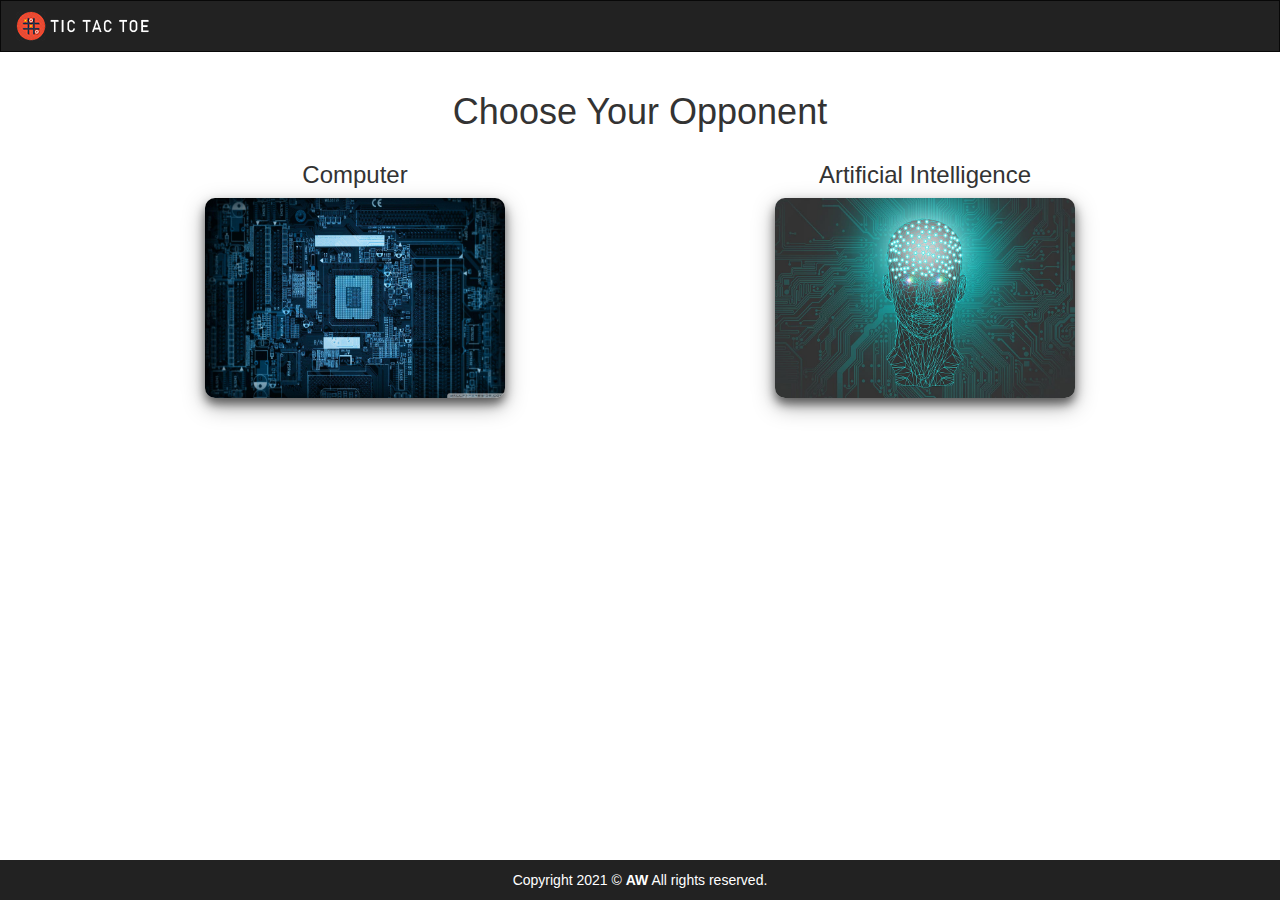
<file: index.html>
<!DOCTYPE html>
<html lang="en">

<head>
    <title>TIC TAC TOE</title>
    <meta charset="utf-8">
    <meta name="viewport" content="width=device-width, initial-scale=1">
    <link rel="icon" type="image/png" href="images/site_ic.png">
    <link rel="stylesheet" href="css/bootstrap.min.css">
    <link rel="stylesheet" href="css/style.css">
    <script src="https://ajax.googleapis.com/ajax/libs/jquery/3.5.1/jquery.min.js"></script>
    <script src="js/bootstrap.min.js"></script>
    <script src="js/script.js"></script>
    <script>
        function setOpp(opp) {
            localStorage.setItem('Opponent', opp);
            window.location = "home.html";
            }
    </script>
</head>
<body class="home_page">
    <nav class="navbar navbar-inverse mynav">
        <div class="container-fluid">
            <div class="navbar-header"><a href="#" class="navbar-brand"><img src="images/game_logo.png"></a></div>
        </div>
    </nav>
<div class="container game_options">
    <div class="col-sm-12">
        <h1>Choose Your Opponent</h1>
    </div>
    <div class="col-sm-6">
        <h3>Computer</h3>
        <img src="images/pc.jpg" onclick="setOpp(false);">
    </div>
    <div class="col-sm-6">
        <h3>Artificial Intelligence</h3>
        <img src="images/ai_img.jpg" onclick="setOpp(true);">
    </div>
</div>
<footer class="navbar-default navbar-fixed-bottom navbar-inverse">
    <div class="container-fluid footer">
        <p>Copyright 2021 © <b>AW</b> All rights reserved.</p>
    </div>
</footer>
</div>
</body>
</html>
</file>
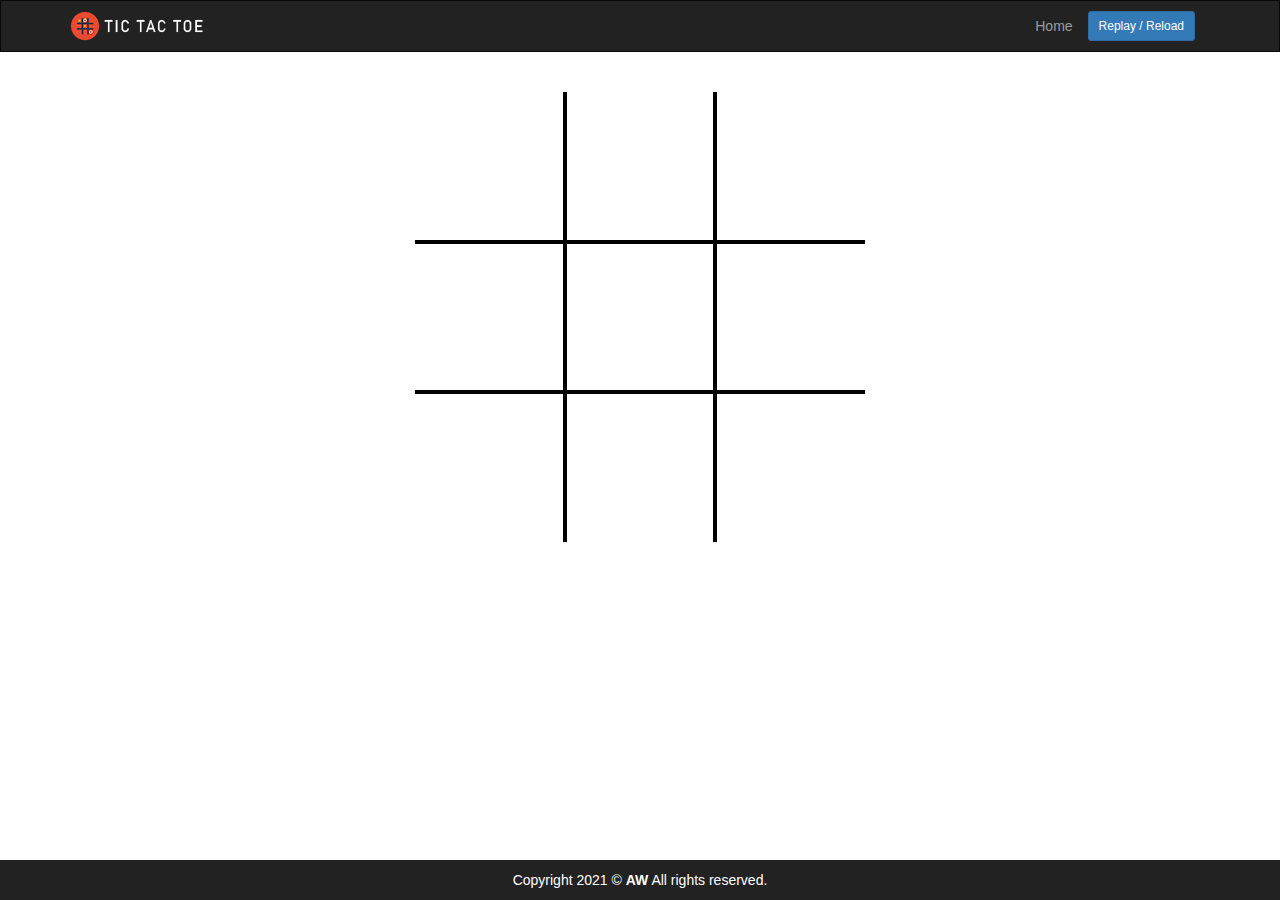
<file: home.html>
<!DOCTYPE html>
<html lang="en">
    <head>
        <title>TIC TAC TOE</title>
        <meta charset="utf-8">
        <meta name="viewport" content="width=device-width, initial-scale=1">
        <link rel="icon" type="image/png" href="images/site_ic.png">
        <link rel="stylesheet" href="css/bootstrap.min.css">
        <link rel="stylesheet" href="css/style.css">
        <script src="https://ajax.googleapis.com/ajax/libs/jquery/3.5.1/jquery.min.js"></script>
        <script src="js/bootstrap.min.js"></script>
        <script src="js/script.js"></script>
    </head>
    <body onload="gameLoad();">
        <nav class="navbar navbar-inverse mynav">
            <div class="container">
                <div class="navbar-header">
                    <button type="button" class="navbar-toggle collapsed" data-toggle="collapse" data-target="#bs-example-navbar-collapse-1"
                        aria-expanded="false">
                        <span class="sr-only">Toggle navigation</span>
                        <span class="icon-bar"></span>
                        <span class="icon-bar"></span>
                        <span class="icon-bar"></span>
                    </button>
                    <a href="#" class="navbar-brand"><img src="images/game_logo.png"></a>
                </div>
                <div class="collapse navbar-collapse navbar-right" id="bs-example-navbar-collapse-1">
                <ul class="nav navbar-nav">
                    <li><a href="index.html">Home</a></li>
                    <li><button class="btn btn-sm btn-primary rp_btn" onclick="window.location.reload();">Replay / Reload</button></li>
                </ul>
                </div>
                </div>
        </nav>
        <div class="container">
            <table class="gametable">
                <tr>
                    <td id="0" onclick="markMove(this.id)"></td>
                    <td id="1" onclick="markMove(this.id)"></td>
                    <td id="2" onclick="markMove(this.id)"></td>
                </tr>
                <tr>
                    <td id="3" onclick="markMove(this.id)"></td>
                    <td id="4" onclick="markMove(this.id)"></td>
                    <td id="5" onclick="markMove(this.id)"></td>
                </tr>
                <tr>
                    <td id="6" onclick="markMove(this.id)"></td>
                    <td id="7" onclick="markMove(this.id)"></td>
                    <td id="8" onclick="markMove(this.id)"></td>
                </tr>
            </table>
        </div>
        <footer class="navbar-default navbar-fixed-bottom navbar-inverse">
            <div class="container-fluid footer">
                <p>Copyright 2021 © <b>AW</b> All rights reserved.</p>
            </div>
        </footer>
    </body>
</html>
</file>
<file: css/style.css>
.mynav
{
    border-radius: 0;
    color: whitesmoke;
}
.mynav img
{
    margin-top: -5px;
}
.rp_btn
{
    margin-top: 10px;
}
.footer_container
{
    margin-top: 20px;
    padding: 0;
    bottom: 0;
}
.footer {
    padding-top: 10px;
   color: white;
   text-align: center;
}
.gametable
{
    font-size: 80px;
    margin: auto;
    text-align: center;
    margin-top: 20px;
}
.gametable tr td
{
    height: 150px;
    width: 150px;
    padding: 5px;
    cursor: pointer;
    color: orange;
}
.gametable tr td:nth-child(even)
{
    border-left: 4px solid black;
    border-right: 4px solid black;
}
.gametable tr:nth-child(even)
{
    border-top: 4px solid black;
    border-bottom: 4px solid black;
}
.game_options
{
    text-align: center;
}
.game_options img
{
    width: 300px;
    height: 200px;
    border-radius: 10px;
    box-shadow: 0 6px 10px 0 rgba(0, 0, 0, 0.5), 0 8px 22px 0 rgba(0, 0, 0, 0.35);
    cursor: pointer;
}
</file>
